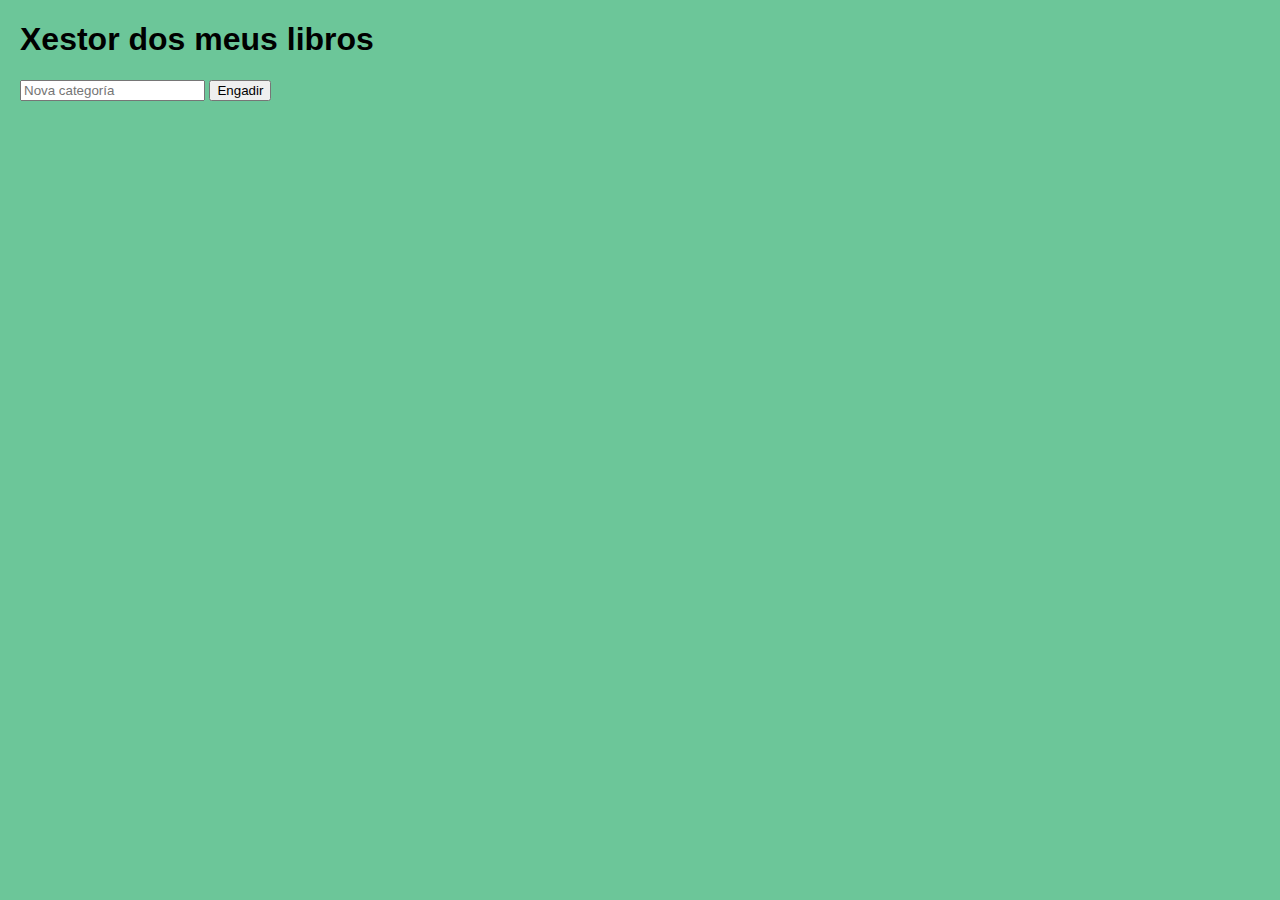
<file: categorias.html>
<!DOCTYPE html>
<html lang="gl">
<head>
 <meta charset="UTF-8">
 <title>Xestor de libros</title>
<link rel="stylesheet" href="styles.css">
</head>
<body>
 <h1>Xestor dos meus libros</h1>
 <form id="categoriaForm">
 <input type="text" id="categoriasInput" placeholder="Nova categoría" required>
 <button type="submit">Engadir</button>
 </form>
 <ul id="categorias"></ul>
 <script src="scriptCategorias.js"></script>
</body>
</html>
</file>
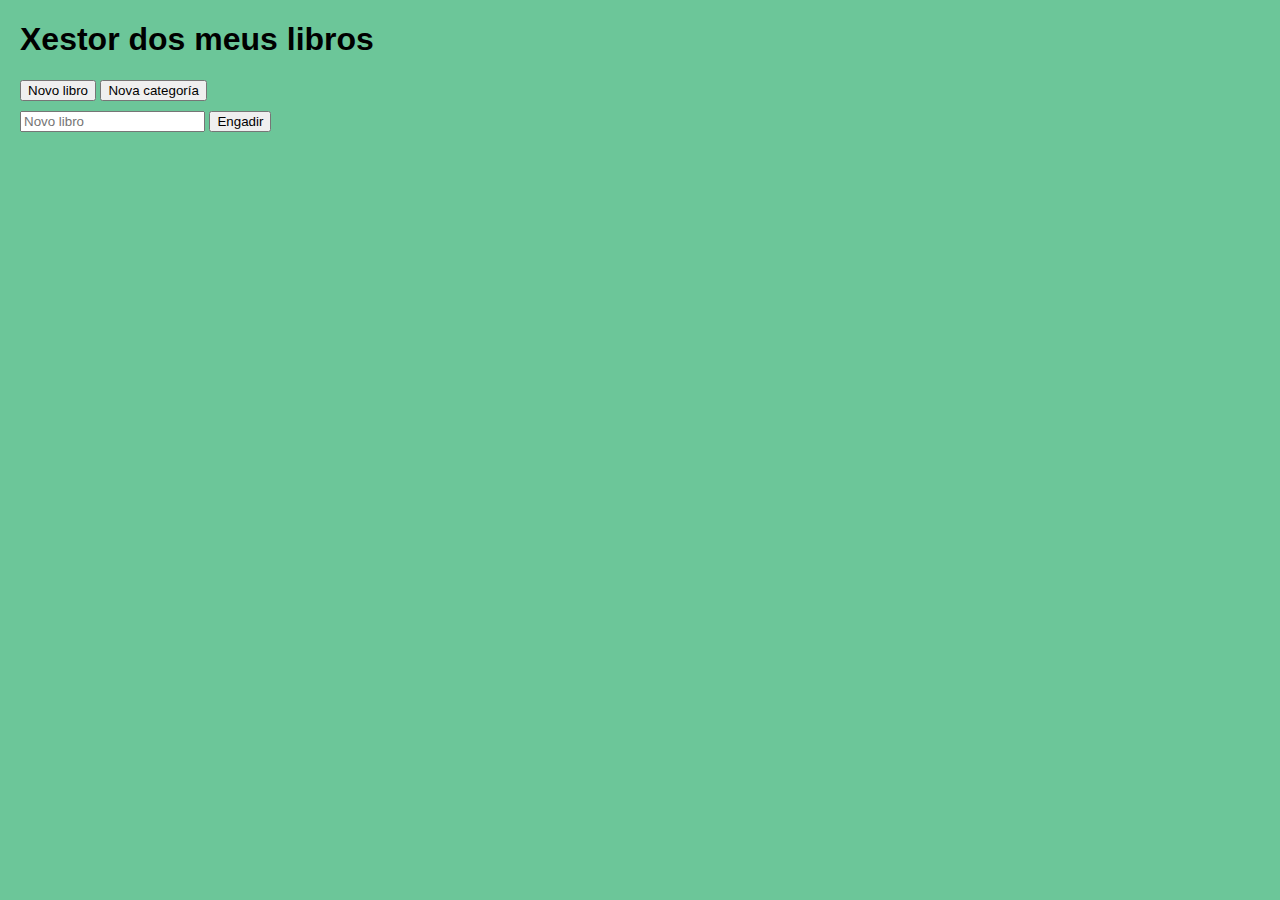
<file: libros.html>
<!DOCTYPE html>
<html lang="gl">
<head>
 <meta charset="UTF-8">
 <title>Xestor de libros </title>
<link rel="stylesheet" href="styles.css">
</head>
<body>
 <h1>Xestor dos meus libros</h1>
 <nav><a href=""> <button>Novo libro</button></a> <a href="./categorias.html"> <button>Nova categoría</button></a></nav>
 <form id="libroForm">
 <input type="text" id="libroInput" placeholder="Novo libro" required>
 <button type="submit">Engadir</button>
 </form>
 <ul id="libros"></ul>
 <script src="script.js"></script>
</body>
</html>
</file>
<file: styles.css>
body { font-family: Arial, sans-serif; margin: 20px; background-color: rgb(108, 198, 153);}
 #libroForm { margin-bottom: 20px; }
 #libros { list-style-type: none; padding: 0; }
 .libro-item { padding: 10px; border: 1px solid #ccc; margin-bottom: 5px; background-color: rgb(68, 123, 96); color: aliceblue;}
 nav button {
    margin-bottom: 10px;
 }
</file>
